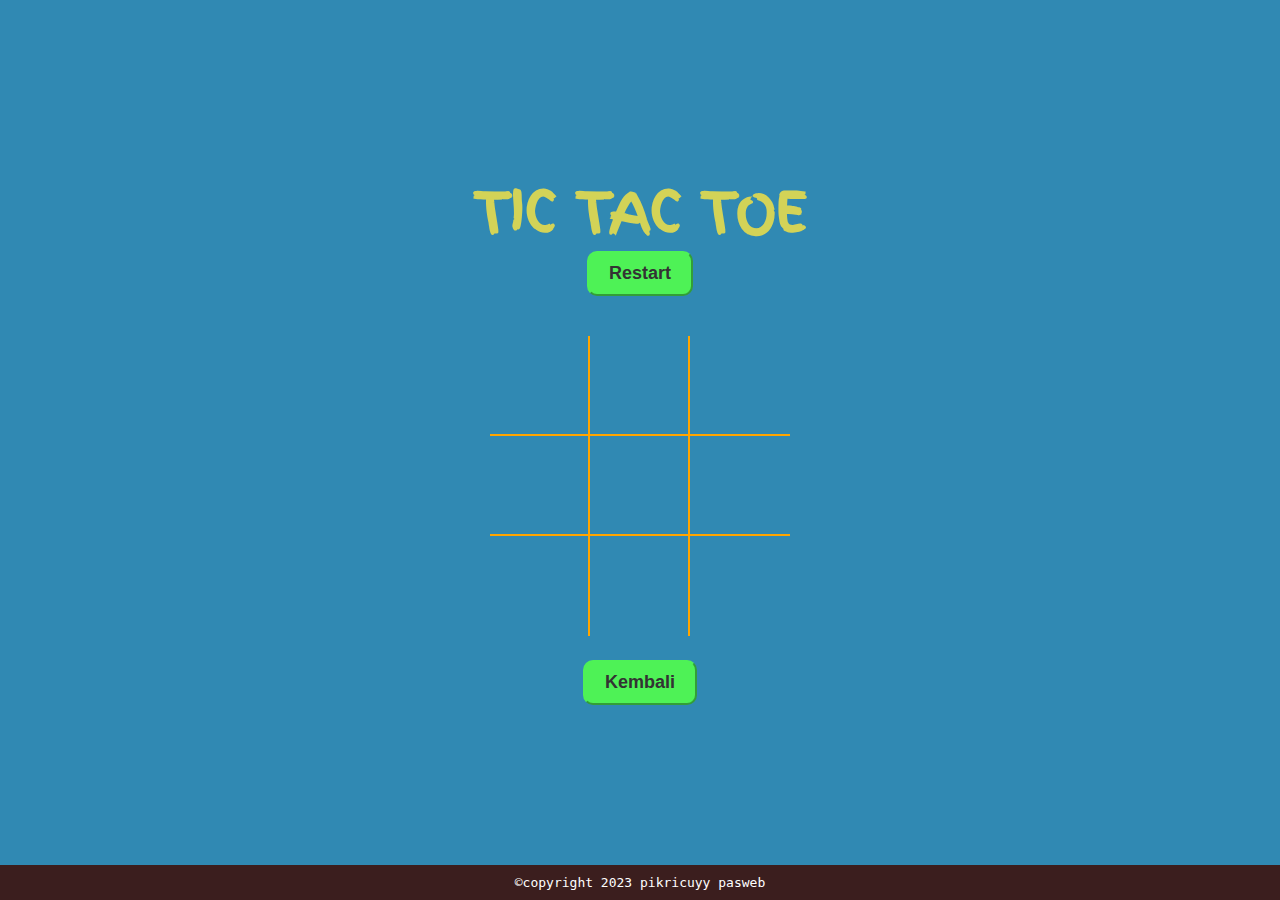
<file: index.html>
<!DOCTYPE html>
<html lang="en">

<head>
    <meta charset="UTF-8">
    <meta http-equiv="X-UA-Compatible" content="IE=edge">
    <meta name="viewport" content="width=device-width, initial-scale=1.0">
    <title>Tic Tac Toe</title>
    <link rel="stylesheet" href="style.css">
    <link rel="preconnect" href="https://fonts.googleapis.com">
    <link rel="preconnect" href="https://fonts.gstatic.com" crossorigin>
    <link href="https://fonts.googleapis.com/css2?family=Finger+Paint&display=swap" rel="stylesheet">
    <link rel="TicTacToe Icon" href="set/tiktakto.PNG" type="image/x-icon">
</head>

<body>
    <div class="container">
        <h1 id="playerText">Tic Tac Toe</h1>
        <button id="restartBtn">Restart</button>

        <div id="gameboard">
            <div class="box" id="0"></div>
            <div class="box" id="1"></div>
            <div class="box" id="2"></div>
            <div class="box" id="3"></div>
            <div class="box" id="4"></div>
            <div class="box" id="5"></div>
            <div class="box" id="6"></div>
            <div class="box" id="7"></div>
            <div class="box" id="8"></div>
        </div>
        <br>
        <a href="findex.html">
            <button id="KembaliBtn">Kembali</button>
        </a>
        <br>
        <footer>
            <br>
            <p>&copy;copyright 2023 pikricuyy pasweb</p>
        </footer>
    </div>

    <script src="/game_logic.js"></script>
</body>

</html>
</file>
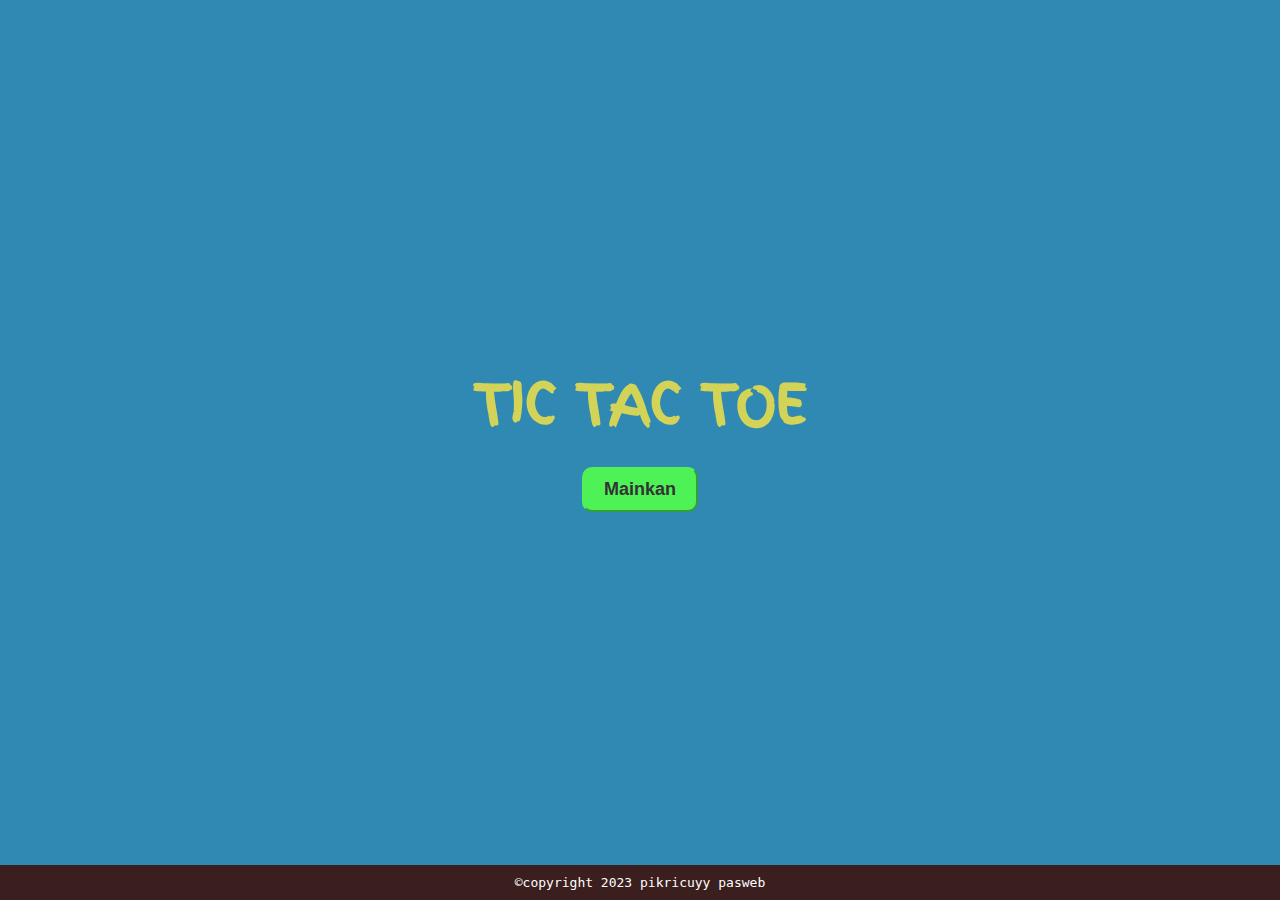
<file: findex.html>
<!DOCTYPE html>
<html lang="en">

<head>
    <meta charset="UTF-8">
    <meta http-equiv="X-UA-Compatible" content="IE=edge">
    <meta name="viewport" content="width=device-width, initial-scale=1.0">
    <title>Tic Tac Toe</title>
    <link rel="stylesheet" href="style.css">
    <link rel="preconnect" href="https://fonts.googleapis.com">
    <link rel="preconnect" href="https://fonts.gstatic.com" crossorigin>
    <link href="https://fonts.googleapis.com/css2?family=Finger+Paint&display=swap" rel="stylesheet">
    <link rel="TicTacToe Icon" href="set/tiktakto.PNG" type="image/x-icon">
</head>

<body>
    <div class="container">
        <h1 id="playerText">Tic Tac Toe</h1>
        <br>
        <a href="index.html">
            <button id="mainkanBtn">Mainkan</button>
        </a>
        <br>
        <footer>
            <br>
            <p>&copy;copyright 2023 pikricuyy pasweb</p>
        </footer>
    </div>
</body>

</html>
</file>
<file: style.css>
*{
    padding: 0;
    margin: 0;
    box-sizing: border-box;
}

:root {
    --green: #4ef256;
    --winning-blocks: #2b6c8d;
}

body {
    color: var(--green);
    font-family: 'Finger Paint', cursive;
}
h1 {
    font-size: 54px;
    color: rgb(211, 211, 87);
    text-transform: uppercase;
}

.container {
    padding: 40px;
    height: 100vh;
    display: flex;
    justify-content: center;
    align-items: center;
    flex-direction: column;
    background-color: #3089b3;
}

#gameboard {
    width: 300px;
    display: flex;
    flex-wrap: wrap;
    margin-top: 40px;
}
.box {
    height: 100px;
    width: 100px;
    display: flex;
    align-items: center;
    justify-content: center;
    color: orange;
    font-size: 120px;
    border-right: 2px solid;
    border-bottom: 2px solid;
}
.box:nth-child(3n) {
    border-right: none;
}
.box:nth-child(6) ~ .box {
    border-bottom: none;
} 
button {
    padding: 10px 20px;
    border-radius: 10px;
    background-color: var(--green);
    color: #333;
    border-color: var(--green);
    font-size: 18px;
    transition: 200ms transform;
    font-weight: 600;
}
button:hover {
    cursor: pointer;
    transform: translateY(-2px);
}
footer {
    font-family: monospace;
    background-color: #3b1e1e;
    color: #fff;
    padding: 10px;
    text-align: center;
    display: flex;
    justify-content: center;
    position: fixed;
    bottom: 0;
    width: 100%;
}
</file>
